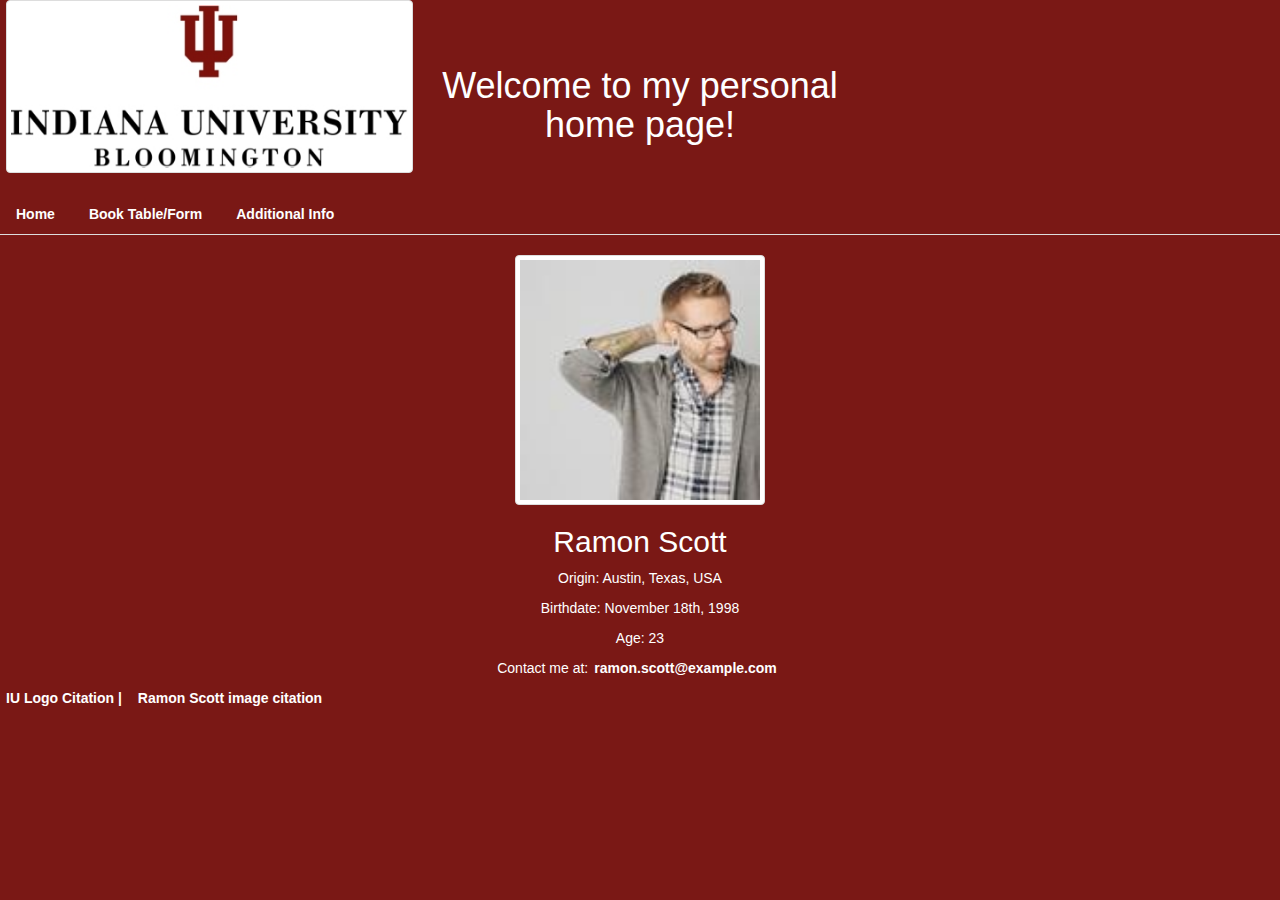
<file: public/index.html>
<!doctype html>
<html>
<head>
  <title>My Page Title</title>

  <!---Found from past class resource in which we were told these 3 links were necessary for Bootstrap-->
  <link rel="stylesheet" href="https://maxcdn.bootstrapcdn.com/bootstrap/3.3.7/css/bootstrap.min.css">
  <script src="https://code.jquery.com/jquery-3.2.1.js"></script>
  <script src="https://maxcdn.bootstrapcdn.com/bootstrap/3.3.7/js/bootstrap.min.js"></script>
  <link rel="stylesheet" href="CSS/style.css">
</head>
<body>
  <header>
    <header class="row">
      <div class="col-xs-12 col-sm-4 col-md-4 col-lg-4">
      <!---Images cited at the bottom of each web page/footer area-->
        <a href="https://www.in.gov/dva/images/companies/IU_logo.jpg"><img src="img/IU_logo.jpg" class="img-responsive img-thumbnail" alt="Indiana Univeristy Bloomington" height=100px></a>
        </div>
        <div class="col-sm-6 col-md-4 col-lg-4">
          <br><h1 class="title text-center">Welcome to my personal home page!</h1>
     </div>
  </header>
  </header>
  <!----Nav bar code acquired from Bootstrap website (https://getbootstrap.com/docs/5.1/components/navbar/) shown in class---->
  <br>
  <ul class="nav nav-tabs">
    <li class="nav-item">
      <a class="nav-link active" aria-current="page" href="index.html">Home</a>
    </li>
    <li class="nav-item">
      <a class="nav-link" href="bookTableForm.html">Book Table/Form</a>
    </li>
    <li class="nav-item">
      <a class="nav-link" href="AdditionalInfo.html">Additional Info</a>
    </li>
  </ul>

<br>
<div class="PicContainer text-center">
  <div class="rows">
    <div class="col-xs-12 col-sm-12 col-md-12 col-lg-12">
      <!--Random user info and image picked up from link provided in instructions (https://randomuser.me/). Additinoal citation for image at the bototm of the page/footer-->
      <A href="https://randomuser.me/api/portraits/men/17.jpg"><img src="img/RamonScott.jpg" class="Ramon img-responsive img-thumbnail"></A>
            <h2 class="title">Ramon Scott</h2>
      <p class="title">Origin: Austin, Texas, USA</p>
      <p class="title">Birthdate: November 18th, 1998</p>
      <p class="title">Age: 23</p>
      <p class="title">Contact me at:<a href="mailto:ramon.scott@example.com">ramon.scott@example.com</a></p>
    </div>
  </div>
</div>
</body>
<footer>
 
  <p> <a href="https://www.in.gov/dva/images/companies/IU_logo.jpg"> IU Logo Citation |</a>  <a href="https://randomuser.me/api/portraits/men/17.jpg">Ramon Scott image citation</a></p>
 

</footer>
</html>
</file>
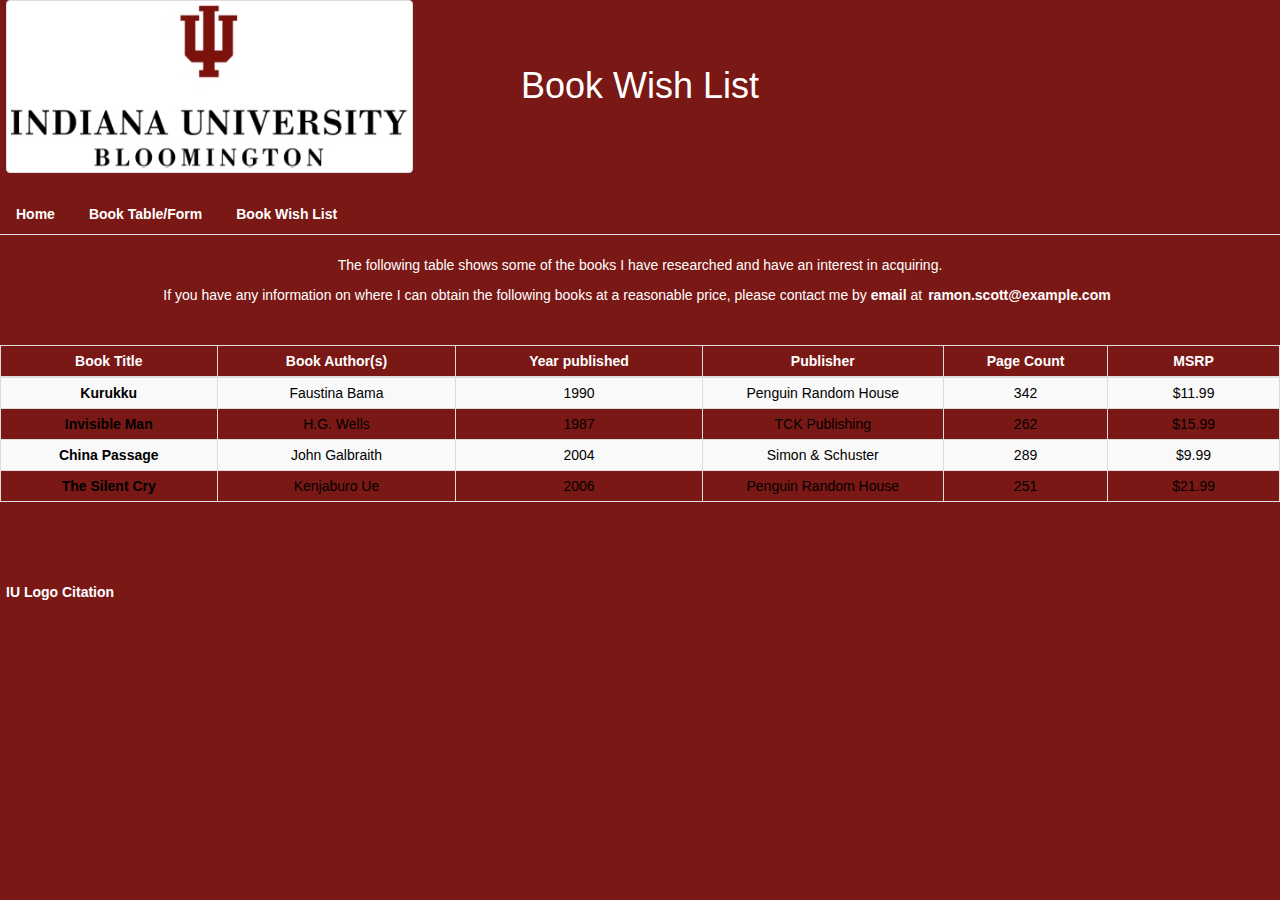
<file: public/AdditionalInfo.html>
<!doctype html>
<html>
<head>
  <title>Book Wish List</title>
 
    <!---Found from past class resource in which we were told these 3 links were necessary for Bootstrap-->

  <link rel="stylesheet" href="https://maxcdn.bootstrapcdn.com/bootstrap/3.3.7/css/bootstrap.min.css">
  <script src="https://code.jquery.com/jquery-3.2.1.js"></script>
  <script src="https://maxcdn.bootstrapcdn.com/bootstrap/3.3.7/js/bootstrap.min.js"></script>
  <link rel="stylesheet" href="CSS/style.css">
</head>
<body>
  <header>
    <header class="row">
      <div class="col-xs-12 col-sm-4 col-md-4 col-lg-4">
              <!---Images cited at the bottom of each web page/footer area-->
        <a href="https://www.in.gov/dva/images/companies/IU_logo.jpg"><img src="img/IU_logo.jpg" class="img-responsive img-thumbnail" alt="Indiana Univeristy Bloomington" height=100px></a>
      </div>
  <div class="col-sm-6 col-md-4 col-lg-4">
        <br><h1 class="title text-center"> Book Wish List</h1>
   </div>
  </header>
  </header>
  <br>
  <!----Nav bar code acquired from Bootstrap website (https://getbootstrap.com/docs/5.1/components/navbar/) shown in class---->

  <ul class="nav nav-tabs">
    <li class="nav-item">
      <a class="nav-link active" aria-current="page" href="index.html">Home</a>
    </li>
    <li class="nav-item">
      <a class="nav-link" href="bookTableForm.html">Book Table/Form</a>
    </li>
    <li class="nav-item">
      <a class="nav-link" href="AdditionalInfo.html">Book Wish List</a>
    </li>
  </ul>


  <table id="t1">

    <!----The following bootstrap table code has been acquired via the Bootstrap website (https://getbootstrap.com/docs/5.1/content/tables/) as shown in class with some additions to fulfill the assignment requirements. The website can be found at:https://getbootstrap.com/docs/5.1/content/tables/-->
      
    <br>

        <p class="title text-center"> The following table shows some of the books I have researched and have an interest in acquiring. </p>
        <p class="title text-center">If you have any information on where I can obtain the following books at a reasonable price, please contact me by <strong>email</strong> at<a href="mailto:ramon.scott@example.com">ramon.scott@example.com</a></p>
            <Div class="contain"> 
                <Div class="rows">
                    <table class="table table-bordered table-striped table-hover table-condensed">
                
                        <thead>
                        <tr>
                            <th class="title text-center col-sm 2">Book Title</th>
                            <th class="title text-center col-sm 2">Book Author(s)</th>
                            <th class="title text-center col-sm 2">Year published</th>
                            <th class="title text-center col-sm 2">Publisher</th>
                            <th class="title text-center col-sm 2">Page Count</th>
                            <th class="title text-center col-sm 2">MSRP</th>
                        </tr>
                        </thead>
                        <tbody>
                        <tr>
                            <th class="red text-center">Kurukku</th>
                            <td class="red text-center">Faustina Bama</td>
                            <td class="red text-center">1990</td>
                            <td class="red text-center"> Penguin Random House</td>
                            <td class="red text-center">342</td>
                            <td class="red text-center">$11.99</td>
                        </tr>
                        <tr>
                            <th class="red text-center">Invisible Man </th>
                            <td class="red text-center">H.G. Wells</td>
                            <td class="red text-center">1987</td>
                            <td class="red text-center"> TCK Publishing</td>
                            <td class="red text-center">262</td>
                            <td class="red text-center">$15.99</td>
                        </tr>
                        <tr>
                            <th class="red text-center">China Passage</th>
                            <td class="red text-center"> John Galbraith</td>
                            <td class="red text-center">2004</td>
                            <td class="red text-center">  Simon & Schuster</td>
                            <td class="red text-center">289</td>
                            <td class="red text-center">$9.99</td>
                        </tr>
                        <tr>
                            <th class="red text-center"> The Silent Cry </th>
                            <td class="red text-center"> Kenjaburo Ue</td>
                            <td class="red text-center">2006</td>
                            <td class="red text-center">  Penguin Random House</td>
                            <td class="red text-center">251</td>
                            <td class="red text-center">$21.99</td>
                        </tr>
                        </tbody> 
                 </table>
             </Div>    
         </Div> 
    <br><br><br>

</body>
<footer>
  <p>   <a href="https://www.in.gov/dva/images/companies/IU_logo.jpg"> IU Logo Citation   </a> </p>
</footer>
</html>
</file>
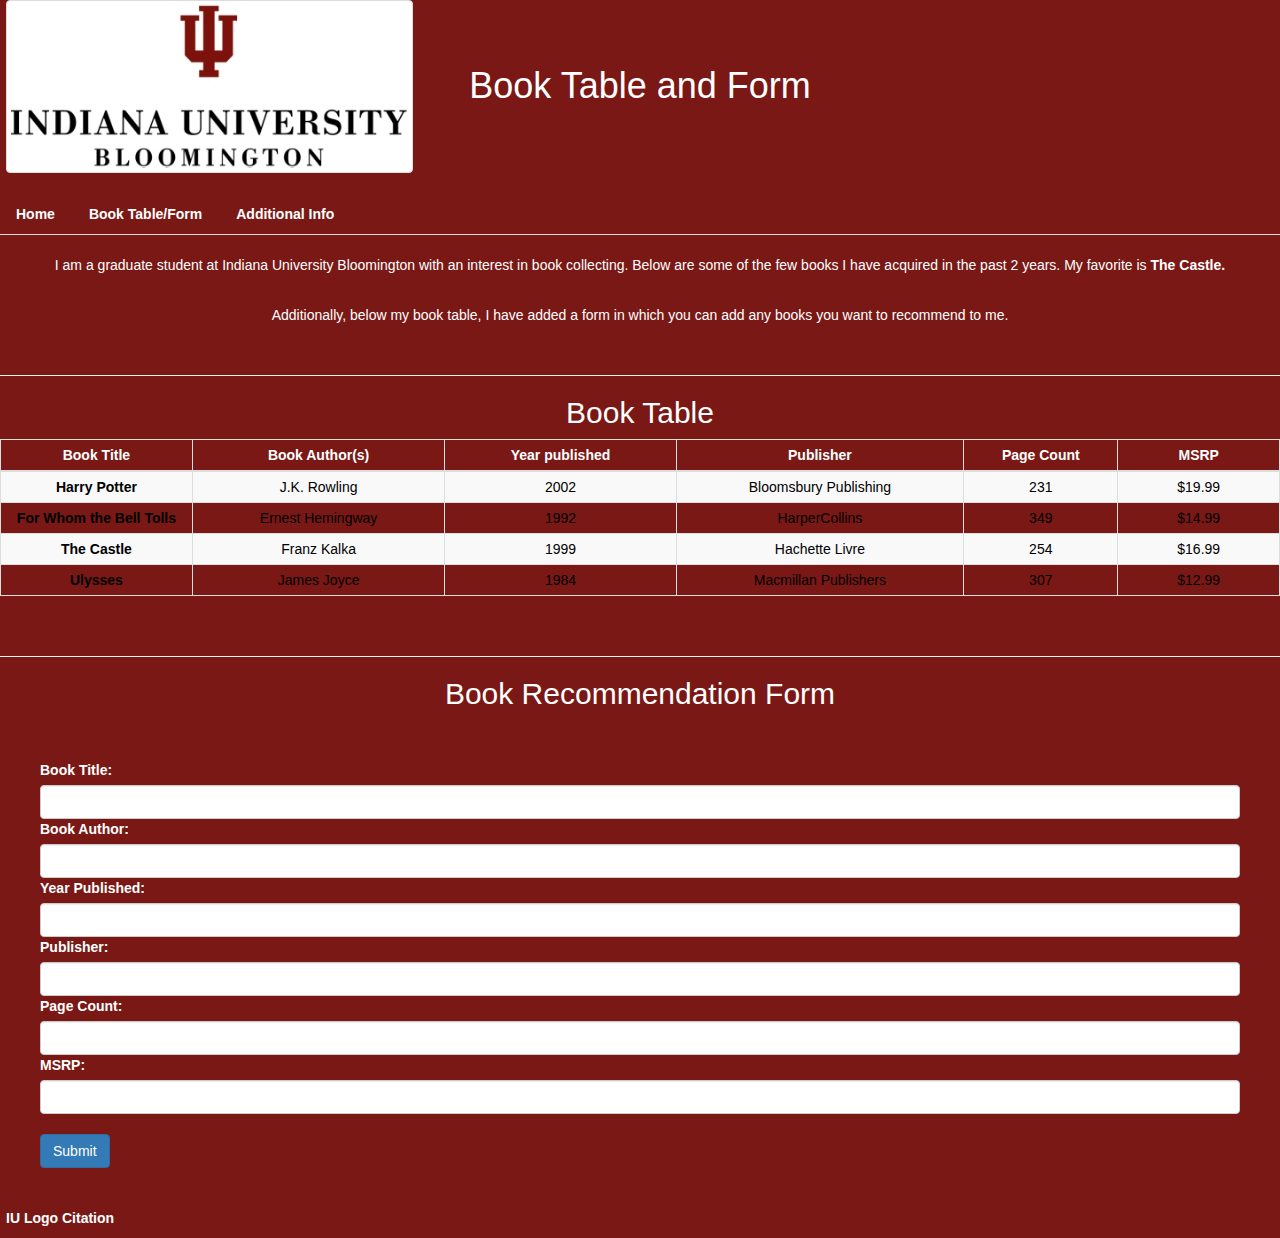
<file: public/bookTableForm.html>
<!doctype html>
<html>
<head>
  <title>Book Form/Table</title>
 
    <!---Found from past class resource in which we were told these 3 links were necessary for Bootstrap-->

  <link rel="stylesheet" href="https://maxcdn.bootstrapcdn.com/bootstrap/3.3.7/css/bootstrap.min.css">
  <script src="https://code.jquery.com/jquery-3.2.1.js"></script>
  <script src="https://maxcdn.bootstrapcdn.com/bootstrap/3.3.7/js/bootstrap.min.js"></script>
  <link rel="stylesheet" href="CSS/style.css">
</head>
<body>
  <header>
    <header class="row">
      <div class="col-xs-12 col-sm-4 col-md-4 col-lg-4">
              <!---Images cited at the bottom of each web page/footer area-->
        <a href="https://www.in.gov/dva/images/companies/IU_logo.jpg"><img src="img/IU_logo.jpg" class="img-responsive img-thumbnail" alt="Indiana Univeristy Bloomington" height=100px></a>
        </div>
        <div class="col-sm-6 col-md-4 col-lg-4">
          <br><h1 class="title text-center">Book Table and Form</h1>
     </div>
</header>
</header>
  <br>
  <!----Nav bar code acquired from Bootstrap website (https://getbootstrap.com/docs/5.1/components/navbar/) shown in class---->

  <ul class="nav nav-tabs">
    <li class="nav-item">
      <a class="nav-link active" aria-current="page" href="index.html">Home</a>
    </li>
    <li class="nav-item">
      <a class="nav-link" href="bookTableForm.html">Book Table/Form</a>
    </li>
    <li class="nav-item">
      <a class="nav-link" href="AdditionalInfo.html">Additional Info</a>
    </li>
  </ul>

<br>
  <div>
        <p class="title text-center"> I am a graduate student at Indiana University Bloomington with an interest in book collecting. Below are some of the few books I have acquired in the past 2 years. My favorite is <strong>The Castle.</strong></p>
        <br>
        <p class="title text-center"> Additionally, below my book table, I have added a form in which you can add any books you want to recommend to me.</p>
    </div>

<main>

<br>

<!----The following bootstrap table code has been acquired via the Bootstrap website (https://getbootstrap.com/docs/5.1/content/tables/) as shown in class with some additions to fulfill the assignment requirements. The website can be found at:https://getbootstrap.com/docs/5.1/content/tables/-->
<hr>
    <h2 class="title text-center"> Book Table </h2>   
        <Div class="contain"> 
            <Div class="rows">
                <table id="t1" class="table table-bordered table-striped table-hover table-condensed">
                    <thead>
                    <tr>
                        <th class="title text-center col-sm 2">Book Title</th>
                        <th class="title text-center col-sm 2">Book Author(s)</th>
                        <th class="title text-center col-sm 2">Year published</th>
                        <th class="title text-center col-sm 2">Publisher</th>
                        <th class="title text-center col-sm 2">Page Count</th>
                        <th class="title text-center col-sm 2">MSRP</th>
                    </tr>
                    </thead>
                    <tbody>
                    <tr>
                        <th class="red text-center">Harry Potter</th>
                        <td class="red text-center">J.K. Rowling</td>
                        <td class="red text-center">2002</td>
                        <td class="red text-center"> Bloomsbury Publishing</td>
                        <td class="red text-center">231</td>
                        <td class="red text-center">$19.99</td>
                    </tr>
                    <tr>
                        <th class="red text-center">For Whom the Bell Tolls</th>
                        <td class="red text-center">Ernest Hemingway</td>
                        <td class="red text-center">1992</td>
                        <td class="red text-center"> HarperCollins</td>
                        <td class="red text-center">349</td>
                        <td class="red text-center">$14.99</td>
                    </tr>
                    <tr>
                        <th class="red text-center">The Castle</th>
                        <td class="red text-center"> Franz Kalka</td>
                        <td class="red text-center">1999</td>
                        <td class="red text-center">  Hachette Livre</td>
                        <td class="red text-center">254</td>
                        <td class="red text-center">$16.99</td>
                    </tr>
                    <tr>
                        <th class="red text-center"> Ulysses </th>
                        <td class="red text-center"> James Joyce</td>
                        <td class="red text-center">1984</td>
                        <td class="red text-center">  Macmillan Publishers</td>
                        <td class="red text-center">307</td>
                        <td class="red text-center">$12.99</td>
                    </tr>
                    </tbody> 
             </table>
         </Div>    
     </Div> 

     <br>
     <hr>
     <p><h2 class="title text-center">Book Recommendation Form</h2></p>
<!----The following form code has been acquired via the Bootstrap website (https://getbootstrap.com/docs/5.1/forms/overview/) as shown in class. The website can be found at: https://getbootstrap.com/docs/5.1/components/navs-tabs/-->
     <form>
      <div class="mb-3">
        <label for="inputBookTitle" class="form-label">Book Title:</label>
        <input type="text" class="form-control" id="BookTitle" aria-describedby="booktitleinfo" required="">
      </div>
      <div class="mb-3">
        <label for="InputBookAuthor" class="form-label">Book Author:</label>
        <input type="text" class="form-control" id="BookAuthor" aria-describedby="authorinfo" required="">
      </div>  <div class="mb-3">
        <label for="INputBookYRPub" class="form-label">Year Published:</label>
        <input type="number" min="1900" max="2021" class="form-control" id="YearPub" aria-describedby="bookauthorinfo" required="">
      </div>  <div class="mb-3">
        <label for="InputBookPub" class="form-label">Publisher:</label>
        <input type="text" class="form-control" id="publisherinfo" aria-describedby="pubinfo" required="">
      </div>  <div class="mb-3">
        <label for="INputPGCount" class="form-label">Page Count:</label>
        <input type="number" min="1" max="100000" class="form-control" id="pagecount" aria-describedby="pagecountnum" required="">
      </div>  <div class="mb-3">
        <label for="InputMSRP" class="form-label">MSRP:</label>
        <input type="number" min="0" max="200" class="form-control" id="msrpinfo" aria-describedby="msrpinformation" required="">
      </div>  
      <br>
      <button type="submit" class="btn btn-primary">Submit</button>
    </form>
 
</main>
</body>
<footer>
  
  
  <p>   <a href="https://www.in.gov/dva/images/companies/IU_logo.jpg"> IU Logo Citation    </a></p>
 

</footer>
</html>
</file>
<file: public/CSS/style.css>
body {
            font-family: "BentonSansCondRegular", "Arial", sans-serif; 
            background-color: rgb(122,24,21);

            color: black; 
}
header{
            color:black;
            font-size: xx-large;
        }
a{
            font-weight: bold;
            color: white;
            padding: 6px;

}
form {
            background-color: rgb(122,24,21);
            padding: 40px;
            color: white;
     }                 
.button {
            background-color: white;
            border: none;
            padding: 6px 10px 6px 10px;
            
        }
table, td, th {
            border: 5px solid black; 
            border-collapse: collapse;
            height: 30px;
            width: 20px;
        }
.Ramon{
            height: 250px;
            width: 250px;
}
.title{
            background-color: rgb(122,24,21);
            color: white;
        }
</file>
